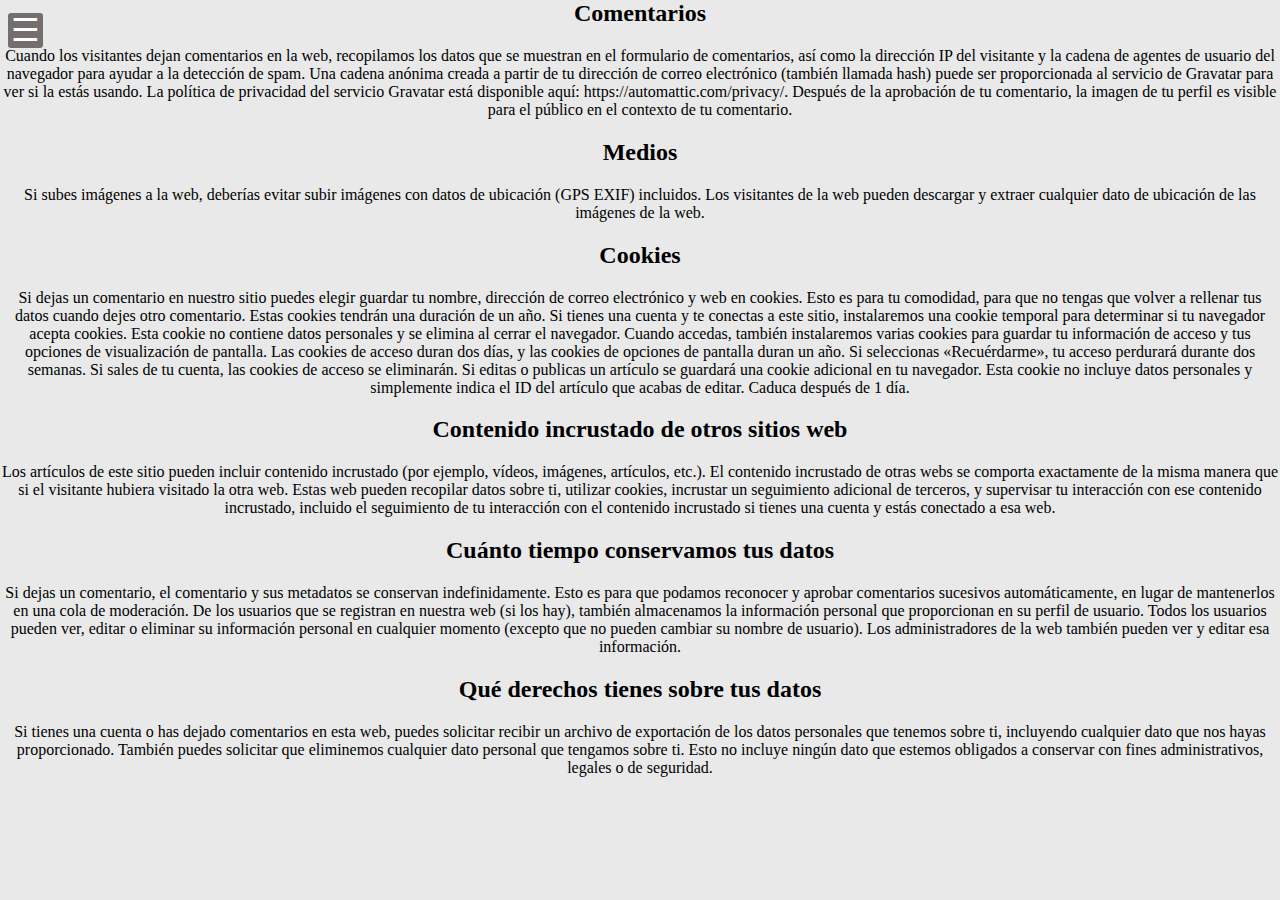
<file: aviso.html>
<html>

<head>
    <link rel="stylesheet" href="navbar.css">
    <input type="checkbox" class="checkbox" id="menu-toogle" />
    <label for="menu-toogle" class="menu-toogle"></label>
    <nav class="nav">
        <a href="index.html" class="nav__item current">Inicio</a>
        <a href="contacto.html" class="nav__item">Contacto</a>
        <a href="aviso.html" class="nav__item">Aviso legal</a>

    </nav>
</head>

<body>
    <p>
    <h2>Comentarios</h2>
    Cuando los visitantes dejan comentarios en la web, recopilamos los datos que se muestran en el formulario de
    comentarios, así como la dirección IP del visitante y la cadena de agentes de usuario del navegador para ayudar a la
    detección de spam.

    Una cadena anónima creada a partir de tu dirección de correo electrónico (también llamada hash) puede ser
    proporcionada al servicio de Gravatar para ver si la estás usando. La política de privacidad del servicio Gravatar
    está disponible aquí: https://automattic.com/privacy/. Después de la aprobación de tu comentario, la imagen de tu
    perfil es visible para el público en el contexto de tu comentario.

    <h2>Medios</h2>
    Si subes imágenes a la web, deberías evitar subir imágenes con datos de ubicación (GPS EXIF) incluidos. Los
    visitantes de la web pueden descargar y extraer cualquier dato de ubicación de las imágenes de la web.

    <h2>Cookies</h2>
    Si dejas un comentario en nuestro sitio puedes elegir guardar tu nombre, dirección de correo electrónico y web en
    cookies. Esto es para tu comodidad, para que no tengas que volver a rellenar tus datos cuando dejes otro comentario.
    Estas cookies tendrán una duración de un año.

    Si tienes una cuenta y te conectas a este sitio, instalaremos una cookie temporal para determinar si tu navegador
    acepta cookies. Esta cookie no contiene datos personales y se elimina al cerrar el navegador.

    Cuando accedas, también instalaremos varias cookies para guardar tu información de acceso y tus opciones de
    visualización de pantalla. Las cookies de acceso duran dos días, y las cookies de opciones de pantalla duran un año.
    Si seleccionas «Recuérdarme», tu acceso perdurará durante dos semanas. Si sales de tu cuenta, las cookies de acceso
    se eliminarán.

    Si editas o publicas un artículo se guardará una cookie adicional en tu navegador. Esta cookie no incluye datos
    personales y simplemente indica el ID del artículo que acabas de editar. Caduca después de 1 día.

    <h2>Contenido incrustado de otros sitios web</h2>
    Los artículos de este sitio pueden incluir contenido incrustado (por ejemplo, vídeos, imágenes, artículos, etc.). El
    contenido incrustado de otras webs se comporta exactamente de la misma manera que si el visitante hubiera visitado
    la otra web.

    Estas web pueden recopilar datos sobre ti, utilizar cookies, incrustar un seguimiento adicional de terceros, y
    supervisar tu interacción con ese contenido incrustado, incluido el seguimiento de tu interacción con el contenido
    incrustado si tienes una cuenta y estás conectado a esa web.

    <h2>Cuánto tiempo conservamos tus datos</h2>
    Si dejas un comentario, el comentario y sus metadatos se conservan indefinidamente. Esto es para que podamos
    reconocer y aprobar comentarios sucesivos automáticamente, en lugar de mantenerlos en una cola de moderación.

    De los usuarios que se registran en nuestra web (si los hay), también almacenamos la información personal que
    proporcionan en su perfil de usuario. Todos los usuarios pueden ver, editar o eliminar su información personal en
    cualquier momento (excepto que no pueden cambiar su nombre de usuario). Los administradores de la web también pueden
    ver y editar esa información.

    <h2>Qué derechos tienes sobre tus datos</h2>
    Si tienes una cuenta o has dejado comentarios en esta web, puedes solicitar recibir un archivo de exportación de los
    datos personales que tenemos sobre ti, incluyendo cualquier dato que nos hayas proporcionado. También puedes
    solicitar que eliminemos cualquier dato personal que tengamos sobre ti. Esto no incluye ningún dato que estemos
    obligados a conservar con fines administrativos, legales o de seguridad.</p>
</body>

</html>
</file>
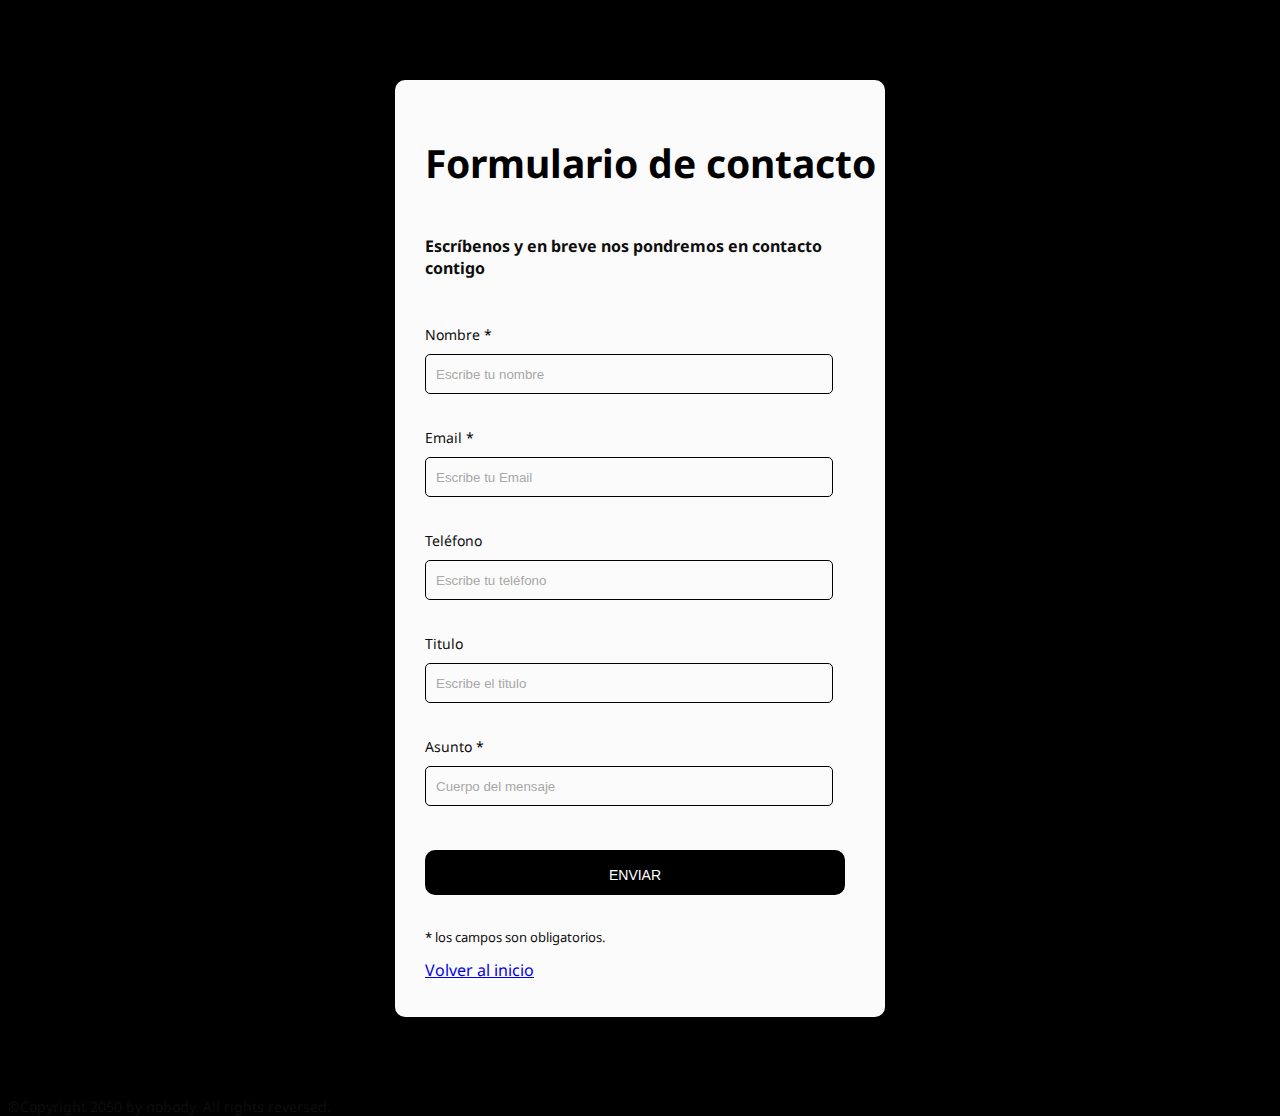
<file: contacto.html>
<html>

<head>
  <meta charset="UTF-8">
  <title>Formulario de contacto</title>
  <link rel="stylesheet" type="text/css" href="form.css">
  

</head>

<body>
  
  

  <div class="contact_form">

    <div class="formulario">      
      <h1>Formulario de contacto</h1>
        <h3>Escríbenos y en breve nos pondremos en contacto contigo</h3>


          <form action="contacto.php" method="post">       

            
                <p>
                  <label for="nombre" class="colocar_nombre">Nombre
                    <span class="obligatorio">*</span>
                  </label>
                    <input type="text" name="introducir_nombre" id="nombre" required="obligatorio" placeholder="Escribe tu nombre">
                </p>
              
                <p>
                  <label for="email" class="colocar_email">Email
                    <span class="obligatorio">*</span>
                  </label>
                    <input type="email" name="introducir_email" id="email" required="obligatorio" placeholder="Escribe tu Email">
                </p>
            
                <p>
                  <label for="telefone" class="colocar_telefono">Teléfono
                  </label>
                    <input type="tel" name="introducir_telefono" id="telefono" placeholder="Escribe tu teléfono">
                </p>    
              
                <p>
                  <label for="titulo" class="colocar_titulo">Titulo
                  </label>
                    <input type="text" name="introducir_titulo" id="titulo" placeholder="Escribe el titulo">
                </p>    
              
                <p>
                  <label for="asunto" class="colocar_asunto">Asunto
                    <span class="obligatorio">*</span>
                  </label>
                    <input type="text" name="introducir_asunto" id="assunto" required="obligatorio" placeholder="Cuerpo del mensaje">
                </p>    
                                 
              
                <button type="submit" name="enviar_formulario" id="enviar"><p>Enviar</p></button>

                <p class="aviso">
                  <span class="obligatorio"> * </span>los campos son obligatorios.
                </p>   
                <a href="index.html" type="button" >Volver al inicio</a>       
            
          </form>
    </div>  
  </div>
  <footer>
    <p>©Copyright 2050 by nobody. All rights reversed.</p>
  </footer>
</body>
</html>
</file>
<file: form.css>
@import url(https://fonts.googleapis.com/css?family=Noto+Sans);

body{
  height: 100%; 
  font-family: 'Noto Sans', sans-serif;
  background-color: #000000; 
}


.contact_form{  
  width: 460px; 
  height: auto;
  margin: 80px auto;
  border-radius: 10px;  
  padding-top: 30px;
  padding-bottom: 20px;  
  background-color: #fbfbfb; 
  padding-left: 30px; 
}


input{
  background-color: #fbfbfb; 
  width: 408px; 
  height: 40px; 
  border-radius: 5px;  
  border-style: solid; 
  border-width: 1px; 
  border-color: #000000; 
  margin-top: 10px;  
  padding-left: 10px;
  margin-bottom: 20px; 
}


textarea{
  background-color: #fbfbfb; 
  width: 405px; 
  height: 150px; 
  border-radius: 5px;  
  border-style: solid; 
  border-width: 1px; 
  border-color: #000000; 
  margin-top: 10px;  
  padding-left: 10px;
  margin-bottom: 20px; 
  padding-top: 15px; 
}


label{
  display: block; 
  float: center;  
}


button{
  height: 45px; 
  padding-left: 5px;
  padding-right: 5px;   
  margin-bottom: 20px; 
  margin-top: 10px;   
  text-transform: uppercase;
  background-color: #000000; 
  border-color: #000000; 
  border-style: solid; 
  border-radius: 10px;  
  width: 420px;   
  cursor: pointer;
}


button p{
  color: #fff; 
}


span{
  color: #000000; 
}


.aviso{
  font-size: 13px;  
  color: #0e0e0e;  
}


h1{
  font-size: 39px;  
  text-align: letf; 
  padding-bottom: 20px; 
  color: #000000;
}


h3{
  font-size: 16px; 
  padding-bottom: 30px;
  color: #0e0e0e;   
}


p{
  font-size: 14px; 
  color: #0e0e0e; 
}


::-webkit-input-placeholder {
 color: #a8a8a8;
}


::-webkit-textarea-placeholder {
 color: #a8a8a8;
}


.formulario input:focus{
  outline:0;
  border: 1px solid #646463;
}


.formulario textarea:focus{
  outline:0;
  border: 1px solid #646463;
}
</file>
<file: navbar.css>
/********************\
  $Reset ☰
\********************/
* {
    box-sizing:border-box;
  }
  body {
    margin:0;
    padding:0;
    background-color:#e9e9e9;
    overflow-y: scroll;
    overflow-x: hidden;
    text-align: center;
  }
  a {
    text-decoration:none;
  }
  /********************\
    $Layout ☰
  \********************/
  
  /*Damos estilos al menú*/
  .nav {
    position:absolute;
    width:200px;
    height:100vh;
    top:0;
    left:-220px; /*Ocultamos el menú en la parte izquierda para que no se vea a menos que pulsemos sobre la hamburguesa*/
    padding-top:47px;
    background-color: rgba(29, 33, 32, 1);
    border-right:4px solid #746e6e;
    transition:all .5s ease; /*Damos a la caja del menú una transición para que tenga un desplazamiento suave*/
  }
     /*Estilos de los li del menú*/
     .nav__item {
       display:block;
       width:96%;
       margin:0 auto;
       line-height:2;
       position:relative; /*Le damos una posición relativa para posteriormente añadirle el triangulo que indica que se está en la página actual del menú*/
       border-bottom:.5px solid rgba(59, 62, 61, 1);
       border-top:.5px solid rgba(59, 62, 61, 1);
       background-color:transparent;
       font-family: 'Lato', sans-serif;
       text-align:center;
       color:rgba(221, 231, 228, 1);
     }
         /*Colocamos el triangulo negro a la pestaña del menú dónde nos encontramos actualmente*/
         .current:before {
            content:"";
            width:0;
            height:0;
            position:absolute; /*Le damos al before una posición absoluta relativa al li que lo contiene*/
            border-top:17px solid transparent;
            border-left:15px solid #1D2120;
            border-bottom:17px solid transparent;
            top:0px;
            right:-15px; /*Lo posicionamos -15px a la derecha de su contenedor*/
            z-index:4; /*le otorgamos un z-index alto para que se posicione arriba de otros elementeos*/
         }
        /*Colocamos el borde verde al triangulo por medio de otro trangulo verde*/
        .current:after {
            content:"";
            width:0;
            height:0;
            position:absolute;/*Le damos al after una posición absoluta relativa al li que lo contiene*/
            border-top:16.5px solid transparent;
            border-left:17px solid #746e6e;
            border-bottom:17px solid transparent;
            top:.5px;
            right:-21px;
            z-index:1;  /*le otorgamos un z-index bajo para que se posicione debajo del trinagulo negro*/
        }
    /*Estos son los estilos de la hamburguesa del menú que abre y cierra el mismo*/
    .menu-toogle {
      position:absolute; /*Lo posicionamos absolutamente para poder darle una posición y poder moverlo según el menú esté abierto o cerrado*/
      width: 35px;
      line-height:1.1;
      text-align:center;
      top:6.5px; /*Le damos una posición top y left en donde queramos que se encuentre la hamburguesa del menú*/
      left: 8px; 
      border-radius:3px;
      background-color: #746e6e;
      transition: all .5s ease; /*Añadimos una transición para que realice un desplazamineto suave*/
      z-index:10;
      margin-top: 0.5%;

    }
      /*Añadimos la haburguesa y le damos unos estilos*/
      .menu-toogle::before {
        content:"☰";
        font-size:32px;
        color:white;
      }
  
      /*Estos son los estilos que le dan la funcionalidad al menú*/
      /*El checkbox según esté activado o no hará que el menú aparezca o desaparezca*/
      .checkbox {
        display:none; /*Ocultamos el checkbox pues no nos interesa que se vea*/
      }
      .checkbox:checked ~ .nav {
        left:0px; /*Le quitamos el left negativo para que el menú vuelva a su posición original*/
        position:fixed; /* Fijamos el menú lateral para que se desplace cuando hagamos scroll*/
      }
      .checkbox:checked ~ .main-w {
        margin-left:200px; /*Cuando el checkbox asigna un margen al contenedor principal para que se desplace junto con el menú*/
      }
      .checkbox:checked ~ .menu-toogle { 
        left:208px;
        position:fixed; /*Fijamos la hamburgues para que se desplace junto con el menú*/
      }
</file>
